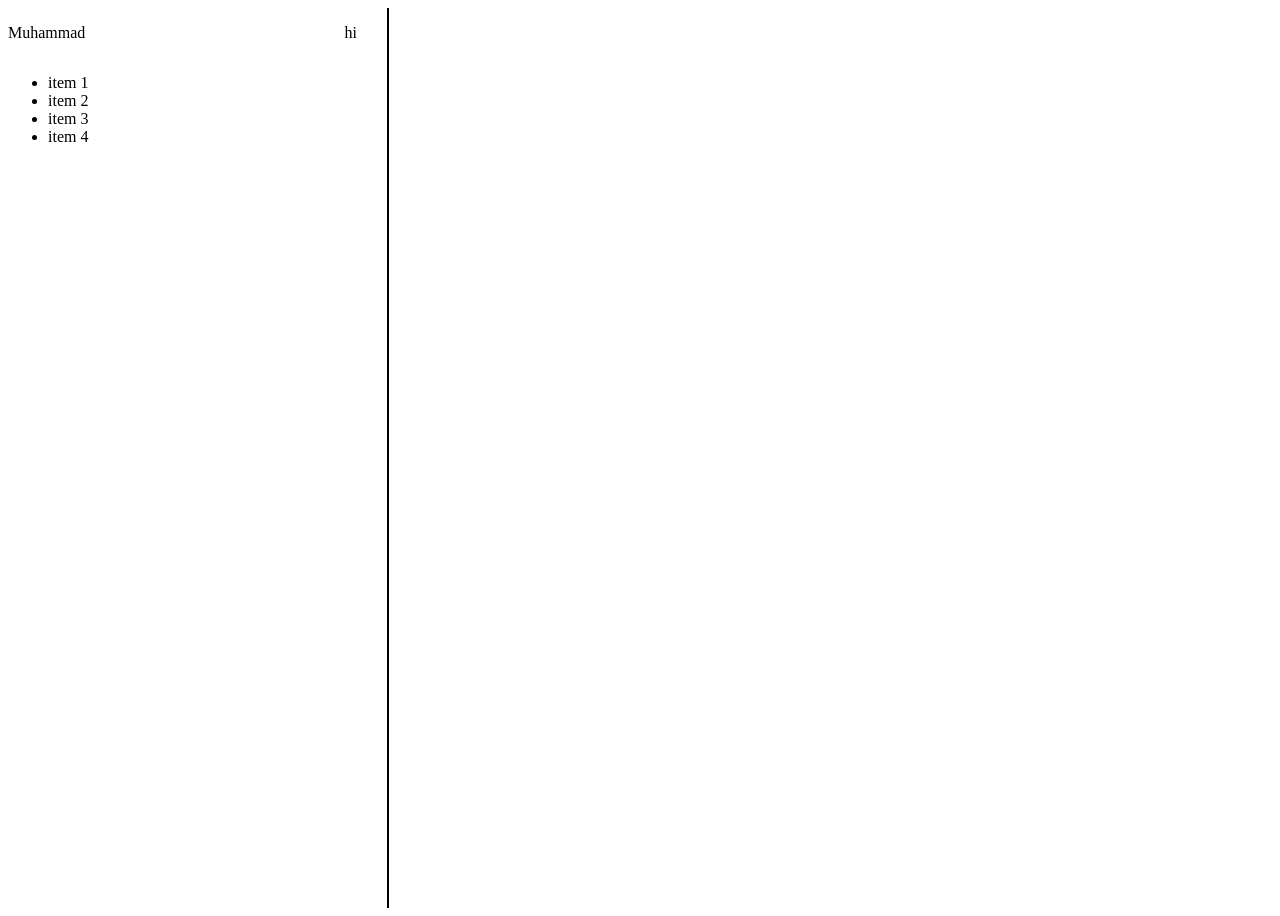
<file: question 2/index.html>
<!DOCTYPE html>
<html lang="en">
<head>
    <meta charset="UTF-8">
    <meta name="viewport" content="width=device-width, initial-scale=1.0">
    <title>Document</title>
    <link rel="stylesheet" href="style.css">
</head>
<body>
    <div class="left">
        <div class="head">
        <p>Muhammad</p>
        <p class="hi">hi</p>
        </div>
              <ul>
                <li>item 1</li>
                <li>item 2</li>
            <li>item 3</li>  
            <li>item 4</li>
            </ul>
        
    </div>
</body>
</html>
</file>
<file: question 2/style.css>
.left{
  
    height: 100vh;
    width: 30%;
    border-right: 2px solid black;
}
.head{
    display: flex;
    justify-content: space-between;
}
.hi{
    margin-right: 8%;
}
</file>
